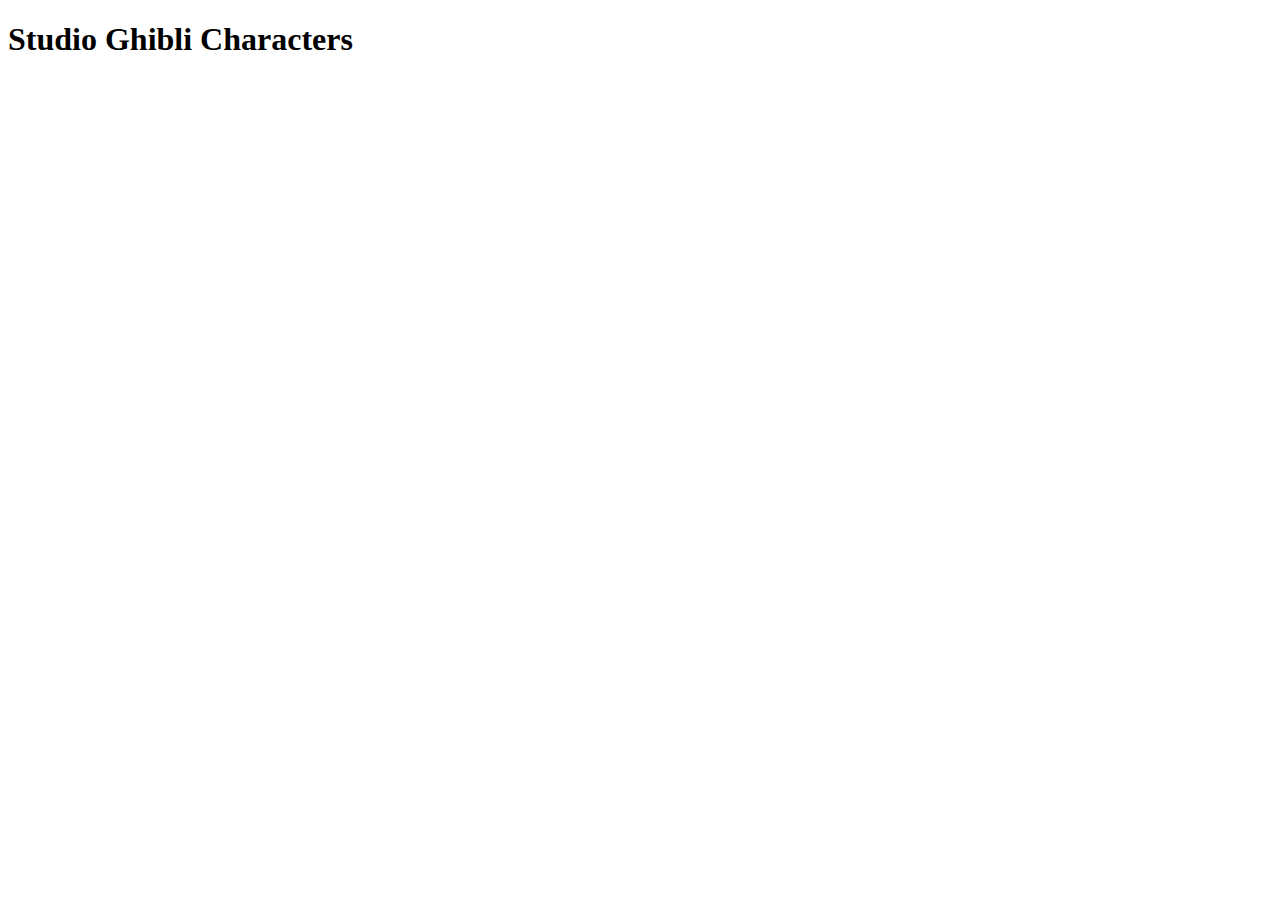
<file: fetch.html>
<!DOCTYPE html>
<html lang="en">
<head>
  <meta charset="UTF-8">
  <title>Studio Ghibli</title>
</head>
<body>
  <h1>Studio Ghibli Characters</h1>
  <div id="main"></div>
  <script src="index.js"></script>
</body>
</html>
</file>
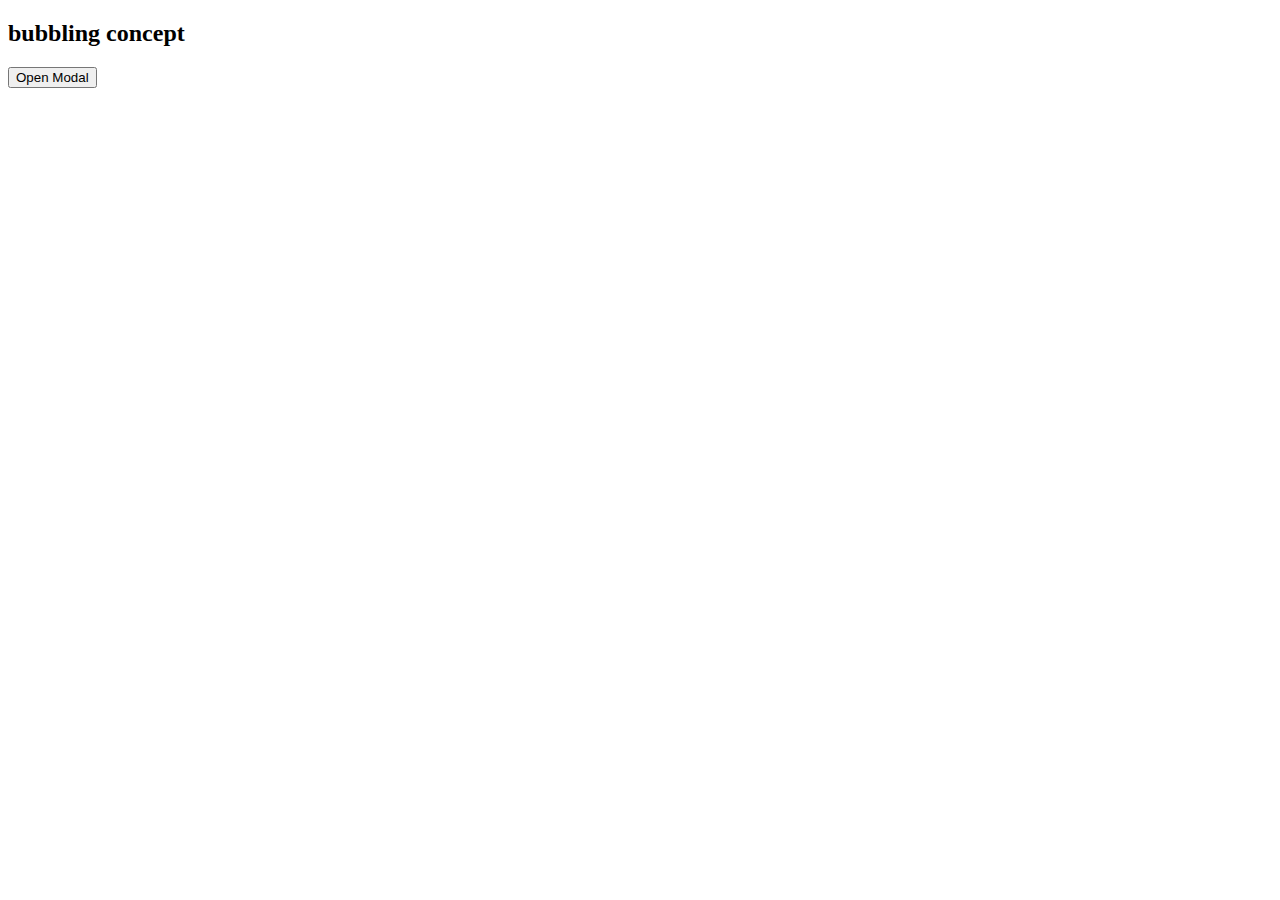
<file: practice-interview/event-propagation/bubbling.html>
<!DOCTYPE html>
<html lang="en">
  <head>
    <meta charset="UTF-8" />
    <meta name="viewport" content="width=device-width, initial-scale=1.0" />
    <link rel="stylesheet" href="./bubbling.css" />
    <title>Document</title>
  </head>
  <body>
    <h2>bubbling concept</h2>
    <!-- <div class="div">
      <form class="form">
        Form
        <button class="btn">Click</button>
      </form>
    </div> -->

    <!-- now event delegation ex. -->

    <!-- <div class="outerDiv">
      <span class="mobile">Mobile</span>
      <span class="headphone">Headphone</span>
      <span class="speaker">Speaker</span>
      <span class="earpods">Earpods</span>
      <span class="earphones">Earphones</span>
      <span class="laptop">Laptop</span>
    </div> -->

    <!-- Modal example -->

    <button class="open-modal">Open Modal</button>
    <div class="modal-container">
      <div class="box">Modal is open</div>
    </div>
    <script src="bubbling.js" type="text/javascript"></script>
  </body>
</html>
</file>
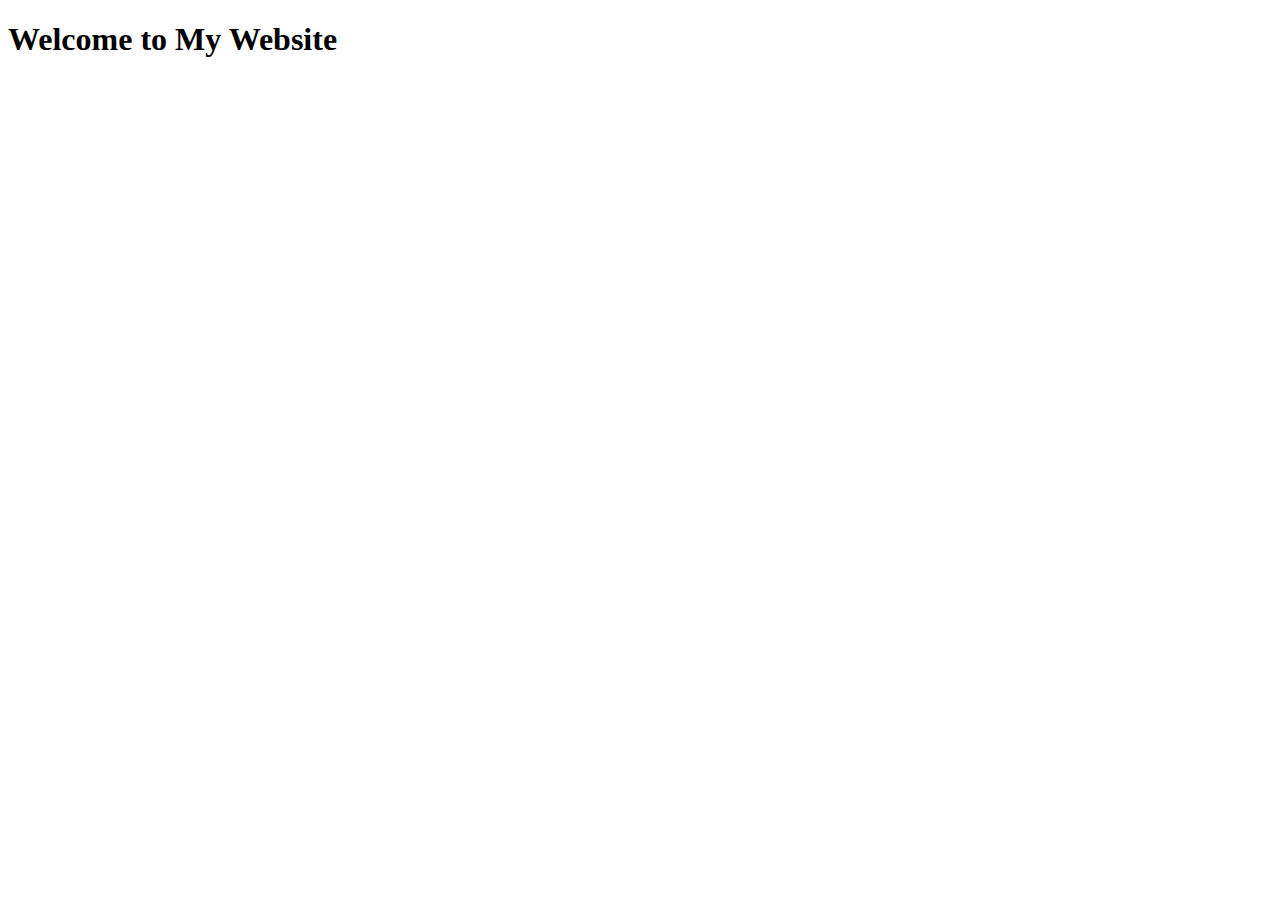
<file: practice-interview/promises-byme/callback.html>
<!DOCTYPE html>
<html lang="en">
  <head>
    <meta charset="UTF-8" />
    <meta name="viewport" content="width=device-width, initial-scale=1.0" />
    <meta http-equiv="X-UA-Compatible" content="ie=edge" />
    <title>My Website</title>
    <!-- <link rel="stylesheet" href="./style.css" /> -->
    <link rel="icon" href="./favicon.ico" type="image/x-icon" />
  </head>
  <body>
    <main>
      <h1>Welcome to My Website</h1>
    </main>
    <script src="callback.js"></script>
  </body>
</html>
</file>
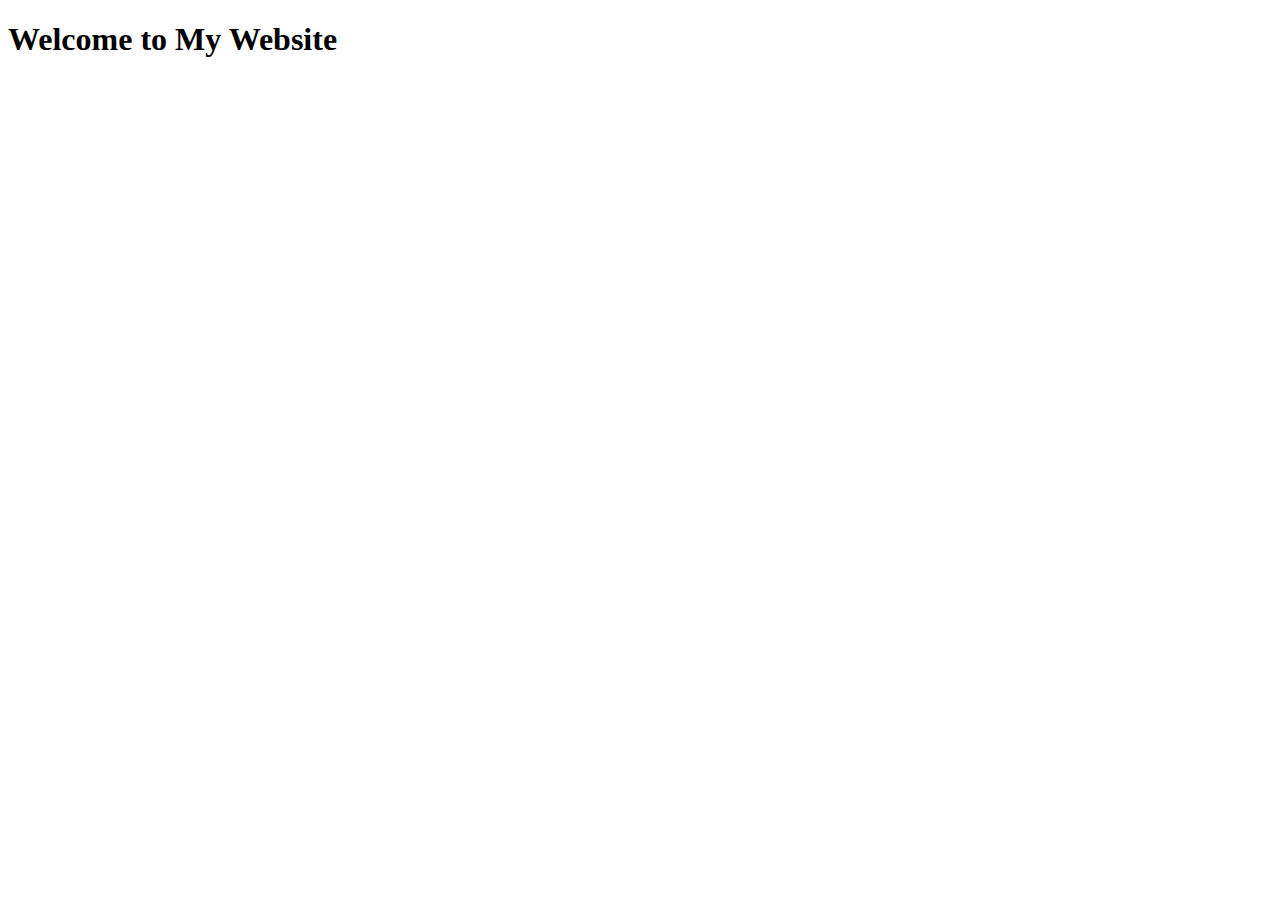
<file: practice-interview/promises-roadSide/promise.html>
<!DOCTYPE html>
<html lang="en">
  <head>
    <meta charset="UTF-8" />
    <meta name="viewport" content="width=device-width, initial-scale=1.0" />
    <meta http-equiv="X-UA-Compatible" content="ie=edge" />
    <title>My Website</title>
    <!-- <link rel="stylesheet" href="./style.css" /> -->
    <link rel="icon" href="./favicon.ico" type="image/x-icon" />
  </head>
  <body>
    <main>
      <h1>Welcome to My Website</h1>
    </main>
    <script src="promise.js"></script>
  </body>
</html>
</file>
<file: practice-interview/event-propagation/bubbling.css>
.div {
  border: 1px solid black;
  padding: 40px;
}
.form {
  border: 1px solid black;
  padding: 40px;
}
.btn {
  background-color: aqua;
}

.outerDiv {
  display: grid;
  grid-template-columns: 200px 200px 200px;
  grid-row-gap: 50px;
  grid-column-gap: 20px;
}

.mobile {
  padding: 20px;
  background-color: bisque;
  border: 1px solid black;
}
.headphone {
  padding: 20px;
  background-color: bisque;
  border: 1px solid black;
}
.earphones {
  padding: 20px;
  background-color: bisque;
  border: 1px solid black;
}
.earpods {
  padding: 20px;
  background-color: bisque;
  border: 1px solid black;
}
.speaker {
  padding: 20px;
  background-color: bisque;
  border: 1px solid black;
}
.laptop {
  padding: 20px;
  background-color: bisque;
  border: 1px solid black;
}

.modal-container {
  display: none;
}

.box {
  width: 500px;
  height: 300px;
  border: 1px solid green;
  background-color: beige;
  border-radius: 10px;
  margin-left: auto;
  margin-right: auto;
}
</file>
